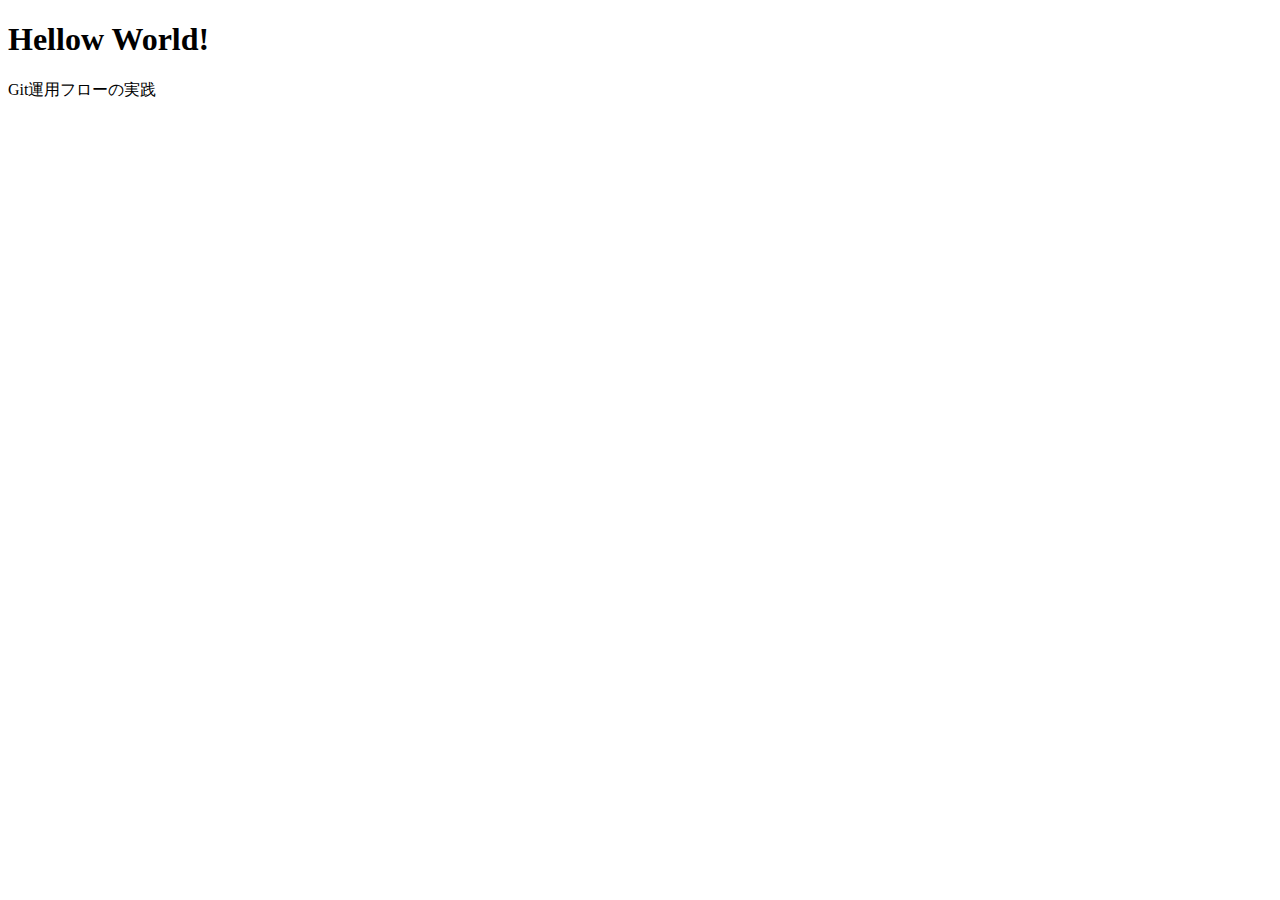
<file: src/php05/index.html>
<!DOCTYPE html>
<html lang="ja">
<head>
    <meta charset="UTF-8">
    <meta name="viewport" content="width=device-width, initial-scale=1.0">
    <title>Document</title>
</head>
<body>
    <h1>Hellow World!</h1>
    <p>Git運用フローの実践</p>
</body>
</html>
</file>
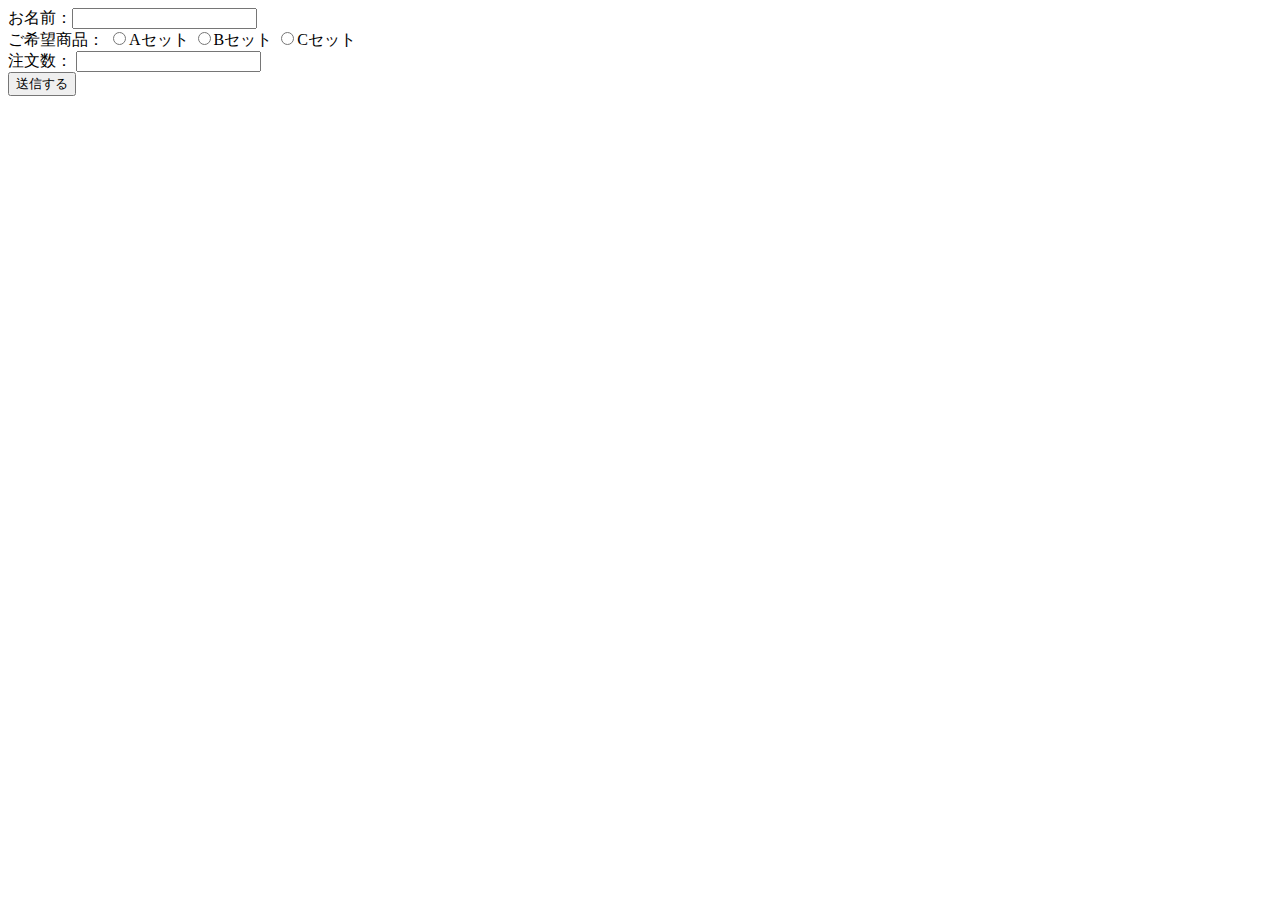
<file: src/php01/config/index.html>
<!DOCTYPE html>
<html lang="ja">
<head>
    <meta charset="UTF-8">
    <meta name="viewport" content="width=device-width, initial-scale=1.0">
    <title>Document</title>
</head>
<body>
    <form action="result.php" method="POST">
        お名前：<input type="text" name="my_name">
        <br>
        ご希望商品：
        <input type="radio" name="choices" value="Aセット">Aセット
        <input type="radio" name="choices" value="Bセット">Bセット
        <input type="radio" name="choices" value="Cセット">Cセット
        <br>
        注文数：
        <input type="number" name="number">
        <br />
        <input type="submit" name="submit" value="送信する" />
    </form>
</body>
</html>
</file>
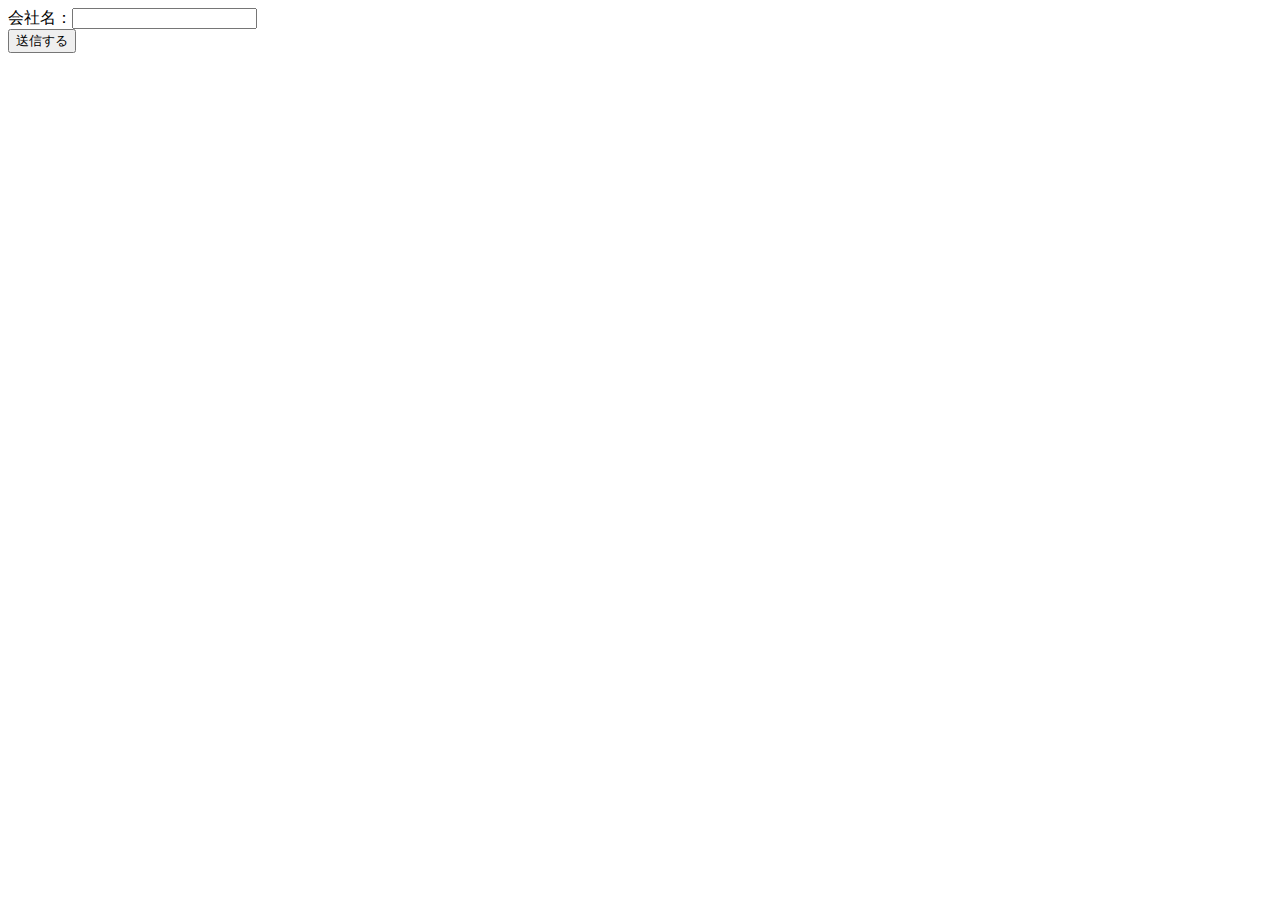
<file: src/php01/config/course.html>
<!DOCTYPE html>
<html lang="ja">

<head>
    <meta charset="UTF-8">
    <meta name="viewport" content="width=device-width, initial-scale=1.0">
    <title>Document</title>
</head>

<body>
    <!-- <form action="course.php" method="POST"> -->
    <form action="corse.php" method="GET">
        <label>会社名：<input type="text" name="company"></label>
        <br />
        <input type="submit" name="submit" value="送信する" />
    </form>
</body>

</html>
</file>
